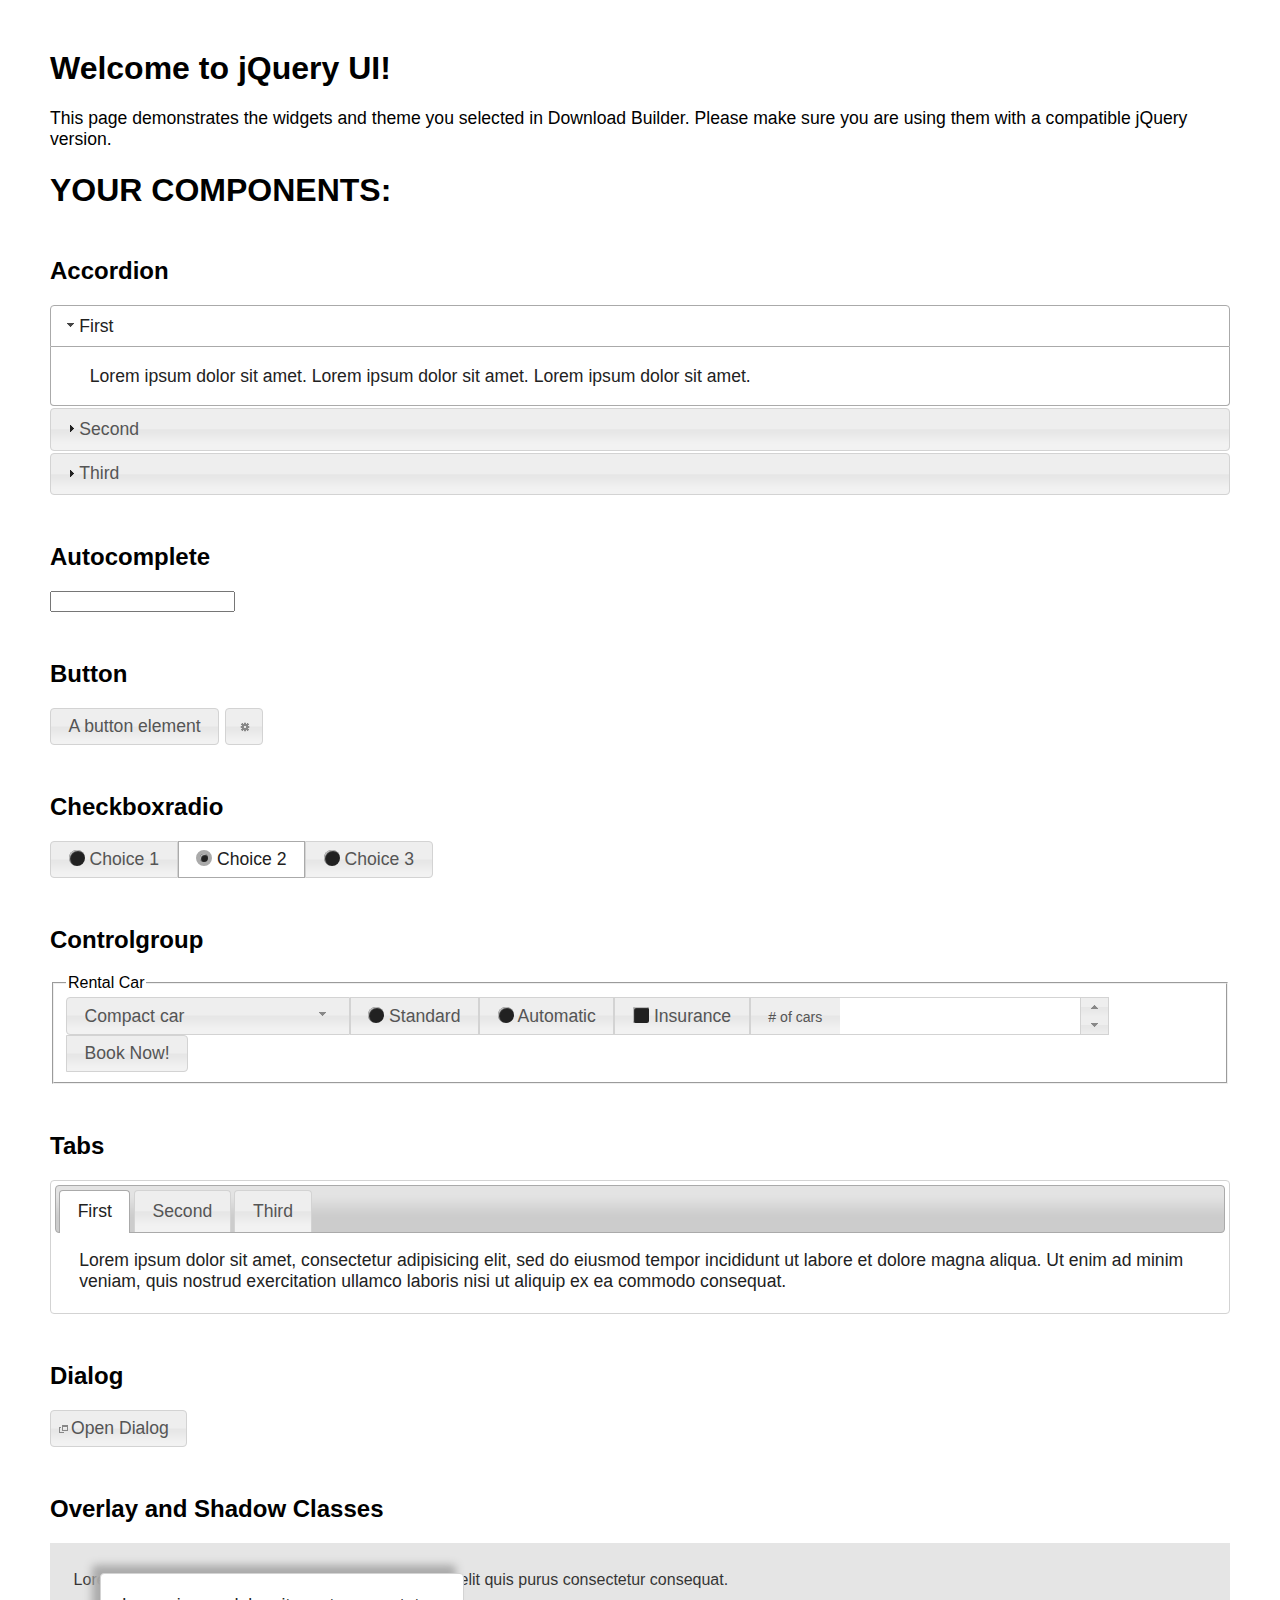
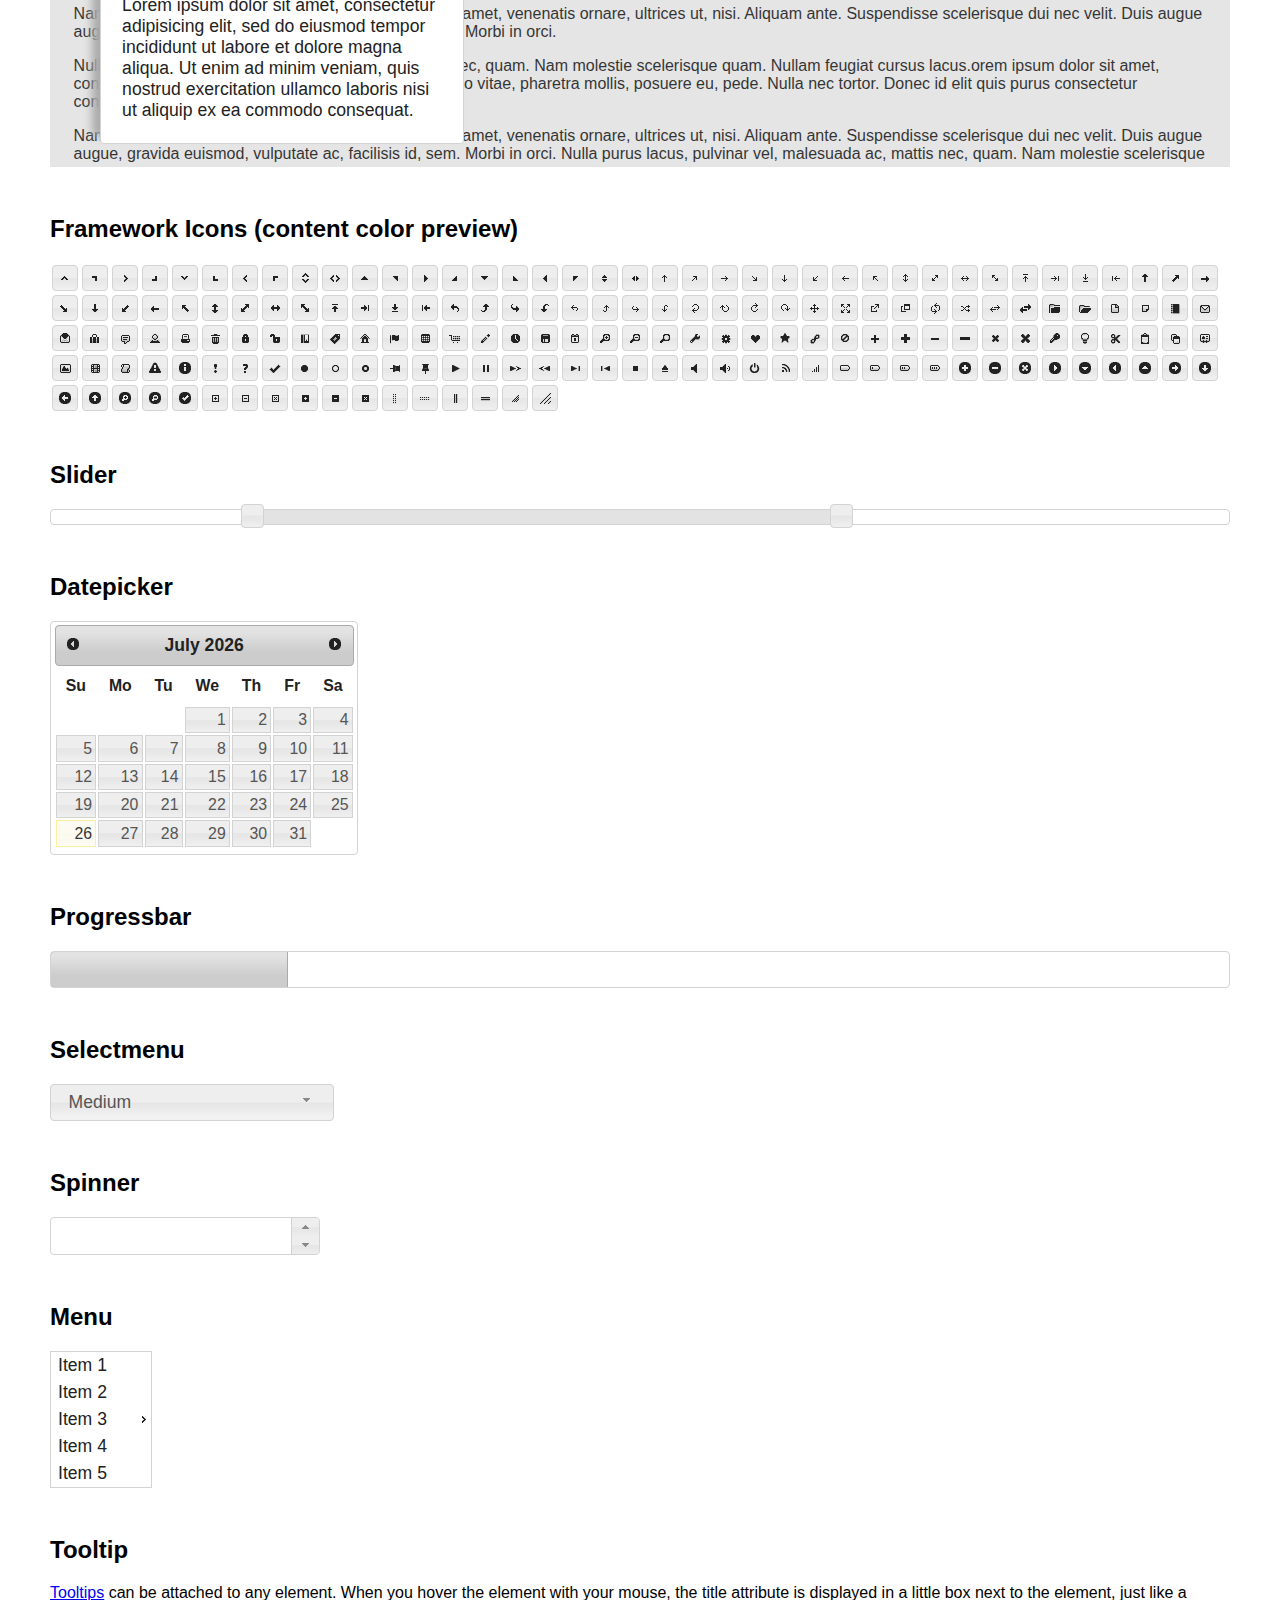
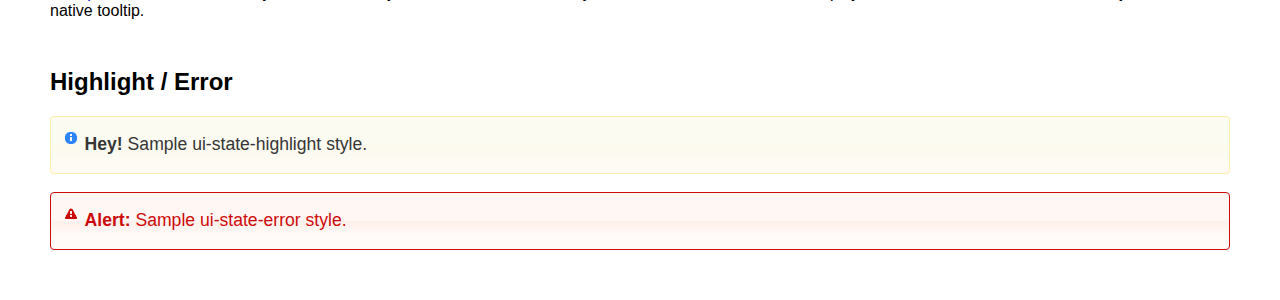
<file: jquery-ui-1.12.1.custom/index.html>
<!doctype html>
<html lang="us">
<head>
	<meta charset="utf-8">
	<title>jQuery UI Example Page</title>
	<link href="jquery-ui.css" rel="stylesheet">
	<style>
	body{
		font-family: "Trebuchet MS", sans-serif;
		margin: 50px;
	}
	.demoHeaders {
		margin-top: 2em;
	}
	#dialog-link {
		padding: .4em 1em .4em 20px;
		text-decoration: none;
		position: relative;
	}
	#dialog-link span.ui-icon {
		margin: 0 5px 0 0;
		position: absolute;
		left: .2em;
		top: 50%;
		margin-top: -8px;
	}
	#icons {
		margin: 0;
		padding: 0;
	}
	#icons li {
		margin: 2px;
		position: relative;
		padding: 4px 0;
		cursor: pointer;
		float: left;
		list-style: none;
	}
	#icons span.ui-icon {
		float: left;
		margin: 0 4px;
	}
	.fakewindowcontain .ui-widget-overlay {
		position: absolute;
	}
	select {
		width: 200px;
	}
	</style>
</head>
<body>

<h1>Welcome to jQuery UI!</h1>

<div class="ui-widget">
	<p>This page demonstrates the widgets and theme you selected in Download Builder. Please make sure you are using them with a compatible jQuery version.</p>
</div>

<h1>YOUR COMPONENTS:</h1>


<!-- Accordion -->
<h2 class="demoHeaders">Accordion</h2>
<div id="accordion">
	<h3>First</h3>
	<div>Lorem ipsum dolor sit amet. Lorem ipsum dolor sit amet. Lorem ipsum dolor sit amet.</div>
	<h3>Second</h3>
	<div>Phasellus mattis tincidunt nibh.</div>
	<h3>Third</h3>
	<div>Nam dui erat, auctor a, dignissim quis.</div>
</div>



<!-- Autocomplete -->
<h2 class="demoHeaders">Autocomplete</h2>
<div>
	<input id="autocomplete" title="type &quot;a&quot;">
</div>



<!-- Button -->
<h2 class="demoHeaders">Button</h2>
<button id="button">A button element</button>
<button id="button-icon">An icon-only button</button>



<!-- Checkboxradio -->
<h2 class="demoHeaders">Checkboxradio</h2>
<form style="margin-top: 1em;">
	<div id="radioset">
		<input type="radio" id="radio1" name="radio"><label for="radio1">Choice 1</label>
		<input type="radio" id="radio2" name="radio" checked="checked"><label for="radio2">Choice 2</label>
		<input type="radio" id="radio3" name="radio"><label for="radio3">Choice 3</label>
	</div>
</form>



<!-- Controlgroup -->
<h2 class="demoHeaders">Controlgroup</h2>
<fieldset>
	<legend>Rental Car</legend>
	<div id="controlgroup">
		<select id="car-type">
			<option>Compact car</option>
			<option>Midsize car</option>
			<option>Full size car</option>
			<option>SUV</option>
			<option>Luxury</option>
			<option>Truck</option>
			<option>Van</option>
		</select>
		<label for="transmission-standard">Standard</label>
		<input type="radio" name="transmission" id="transmission-standard">
		<label for="transmission-automatic">Automatic</label>
		<input type="radio" name="transmission" id="transmission-automatic">
		<label for="insurance">Insurance</label>
		<input type="checkbox" name="insurance" id="insurance">
		<label for="horizontal-spinner" class="ui-controlgroup-label"># of cars</label>
		<input id="horizontal-spinner" class="ui-spinner-input">
		<button>Book Now!</button>
	</div>
</fieldset>



<!-- Tabs -->
<h2 class="demoHeaders">Tabs</h2>
<div id="tabs">
	<ul>
		<li><a href="#tabs-1">First</a></li>
		<li><a href="#tabs-2">Second</a></li>
		<li><a href="#tabs-3">Third</a></li>
	</ul>
	<div id="tabs-1">Lorem ipsum dolor sit amet, consectetur adipisicing elit, sed do eiusmod tempor incididunt ut labore et dolore magna aliqua. Ut enim ad minim veniam, quis nostrud exercitation ullamco laboris nisi ut aliquip ex ea commodo consequat.</div>
	<div id="tabs-2">Phasellus mattis tincidunt nibh. Cras orci urna, blandit id, pretium vel, aliquet ornare, felis. Maecenas scelerisque sem non nisl. Fusce sed lorem in enim dictum bibendum.</div>
	<div id="tabs-3">Nam dui erat, auctor a, dignissim quis, sollicitudin eu, felis. Pellentesque nisi urna, interdum eget, sagittis et, consequat vestibulum, lacus. Mauris porttitor ullamcorper augue.</div>
</div>



<h2 class="demoHeaders">Dialog</h2>
<p>
	<button id="dialog-link" class="ui-button ui-corner-all ui-widget">
		<span class="ui-icon ui-icon-newwin"></span>Open Dialog
	</button>
</p>

<h2 class="demoHeaders">Overlay and Shadow Classes</h2>
<div style="position: relative; width: 96%; height: 200px; padding:1% 2%; overflow:hidden;" class="fakewindowcontain">
	<p>Lorem ipsum dolor sit amet,  Nulla nec tortor. Donec id elit quis purus consectetur consequat. </p><p>Nam congue semper tellus. Sed erat dolor, dapibus sit amet, venenatis ornare, ultrices ut, nisi. Aliquam ante. Suspendisse scelerisque dui nec velit. Duis augue augue, gravida euismod, vulputate ac, facilisis id, sem. Morbi in orci. </p><p>Nulla purus lacus, pulvinar vel, malesuada ac, mattis nec, quam. Nam molestie scelerisque quam. Nullam feugiat cursus lacus.orem ipsum dolor sit amet, consectetur adipiscing elit. Donec libero risus, commodo vitae, pharetra mollis, posuere eu, pede. Nulla nec tortor. Donec id elit quis purus consectetur consequat. </p><p>Nam congue semper tellus. Sed erat dolor, dapibus sit amet, venenatis ornare, ultrices ut, nisi. Aliquam ante. Suspendisse scelerisque dui nec velit. Duis augue augue, gravida euismod, vulputate ac, facilisis id, sem. Morbi in orci. Nulla purus lacus, pulvinar vel, malesuada ac, mattis nec, quam. Nam molestie scelerisque quam. </p><p>Nullam feugiat cursus lacus.orem ipsum dolor sit amet, consectetur adipiscing elit. Donec libero risus, commodo vitae, pharetra mollis, posuere eu, pede. Nulla nec tortor. Donec id elit quis purus consectetur consequat. Nam congue semper tellus. Sed erat dolor, dapibus sit amet, venenatis ornare, ultrices ut, nisi. Aliquam ante. </p><p>Suspendisse scelerisque dui nec velit. Duis augue augue, gravida euismod, vulputate ac, facilisis id, sem. Morbi in orci. Nulla purus lacus, pulvinar vel, malesuada ac, mattis nec, quam. Nam molestie scelerisque quam. Nullam feugiat cursus lacus.orem ipsum dolor sit amet, consectetur adipiscing elit. Donec libero risus, commodo vitae, pharetra mollis, posuere eu, pede. Nulla nec tortor. Donec id elit quis purus consectetur consequat. Nam congue semper tellus. Sed erat dolor, dapibus sit amet, venenatis ornare, ultrices ut, nisi. </p>

	<!-- ui-dialog -->
	<div class="ui-widget-overlay ui-front"></div>
	<div style="position: absolute; width: 320px; left: 50px; top: 30px; padding: 1.2em" class="ui-widget ui-front ui-widget-content ui-corner-all ui-widget-shadow">
		Lorem ipsum dolor sit amet, consectetur adipisicing elit, sed do eiusmod tempor incididunt ut labore et dolore magna aliqua. Ut enim ad minim veniam, quis nostrud exercitation ullamco laboris nisi ut aliquip ex ea commodo consequat.
	</div>

</div>

<!-- ui-dialog -->
<div id="dialog" title="Dialog Title">
	<p>Lorem ipsum dolor sit amet, consectetur adipisicing elit, sed do eiusmod tempor incididunt ut labore et dolore magna aliqua. Ut enim ad minim veniam, quis nostrud exercitation ullamco laboris nisi ut aliquip ex ea commodo consequat.</p>
</div>



<h2 class="demoHeaders">Framework Icons (content color preview)</h2>
<ul id="icons" class="ui-widget ui-helper-clearfix">
	<li class="ui-state-default ui-corner-all" title=".ui-icon-caret-1-n"><span class="ui-icon ui-icon-caret-1-n"></span></li>
	<li class="ui-state-default ui-corner-all" title=".ui-icon-caret-1-ne"><span class="ui-icon ui-icon-caret-1-ne"></span></li>
	<li class="ui-state-default ui-corner-all" title=".ui-icon-caret-1-e"><span class="ui-icon ui-icon-caret-1-e"></span></li>
	<li class="ui-state-default ui-corner-all" title=".ui-icon-caret-1-se"><span class="ui-icon ui-icon-caret-1-se"></span></li>
	<li class="ui-state-default ui-corner-all" title=".ui-icon-caret-1-s"><span class="ui-icon ui-icon-caret-1-s"></span></li>
	<li class="ui-state-default ui-corner-all" title=".ui-icon-caret-1-sw"><span class="ui-icon ui-icon-caret-1-sw"></span></li>
	<li class="ui-state-default ui-corner-all" title=".ui-icon-caret-1-w"><span class="ui-icon ui-icon-caret-1-w"></span></li>
	<li class="ui-state-default ui-corner-all" title=".ui-icon-caret-1-nw"><span class="ui-icon ui-icon-caret-1-nw"></span></li>
	<li class="ui-state-default ui-corner-all" title=".ui-icon-caret-2-n-s"><span class="ui-icon ui-icon-caret-2-n-s"></span></li>
	<li class="ui-state-default ui-corner-all" title=".ui-icon-caret-2-e-w"><span class="ui-icon ui-icon-caret-2-e-w"></span></li>
	<li class="ui-state-default ui-corner-all" title=".ui-icon-triangle-1-n"><span class="ui-icon ui-icon-triangle-1-n"></span></li>
	<li class="ui-state-default ui-corner-all" title=".ui-icon-triangle-1-ne"><span class="ui-icon ui-icon-triangle-1-ne"></span></li>
	<li class="ui-state-default ui-corner-all" title=".ui-icon-triangle-1-e"><span class="ui-icon ui-icon-triangle-1-e"></span></li>
	<li class="ui-state-default ui-corner-all" title=".ui-icon-triangle-1-se"><span class="ui-icon ui-icon-triangle-1-se"></span></li>
	<li class="ui-state-default ui-corner-all" title=".ui-icon-triangle-1-s"><span class="ui-icon ui-icon-triangle-1-s"></span></li>
	<li class="ui-state-default ui-corner-all" title=".ui-icon-triangle-1-sw"><span class="ui-icon ui-icon-triangle-1-sw"></span></li>
	<li class="ui-state-default ui-corner-all" title=".ui-icon-triangle-1-w"><span class="ui-icon ui-icon-triangle-1-w"></span></li>
	<li class="ui-state-default ui-corner-all" title=".ui-icon-triangle-1-nw"><span class="ui-icon ui-icon-triangle-1-nw"></span></li>
	<li class="ui-state-default ui-corner-all" title=".ui-icon-triangle-2-n-s"><span class="ui-icon ui-icon-triangle-2-n-s"></span></li>
	<li class="ui-state-default ui-corner-all" title=".ui-icon-triangle-2-e-w"><span class="ui-icon ui-icon-triangle-2-e-w"></span></li>
	<li class="ui-state-default ui-corner-all" title=".ui-icon-arrow-1-n"><span class="ui-icon ui-icon-arrow-1-n"></span></li>
	<li class="ui-state-default ui-corner-all" title=".ui-icon-arrow-1-ne"><span class="ui-icon ui-icon-arrow-1-ne"></span></li>
	<li class="ui-state-default ui-corner-all" title=".ui-icon-arrow-1-e"><span class="ui-icon ui-icon-arrow-1-e"></span></li>
	<li class="ui-state-default ui-corner-all" title=".ui-icon-arrow-1-se"><span class="ui-icon ui-icon-arrow-1-se"></span></li>
	<li class="ui-state-default ui-corner-all" title=".ui-icon-arrow-1-s"><span class="ui-icon ui-icon-arrow-1-s"></span></li>
	<li class="ui-state-default ui-corner-all" title=".ui-icon-arrow-1-sw"><span class="ui-icon ui-icon-arrow-1-sw"></span></li>
	<li class="ui-state-default ui-corner-all" title=".ui-icon-arrow-1-w"><span class="ui-icon ui-icon-arrow-1-w"></span></li>
	<li class="ui-state-default ui-corner-all" title=".ui-icon-arrow-1-nw"><span class="ui-icon ui-icon-arrow-1-nw"></span></li>
	<li class="ui-state-default ui-corner-all" title=".ui-icon-arrow-2-n-s"><span class="ui-icon ui-icon-arrow-2-n-s"></span></li>
	<li class="ui-state-default ui-corner-all" title=".ui-icon-arrow-2-ne-sw"><span class="ui-icon ui-icon-arrow-2-ne-sw"></span></li>
	<li class="ui-state-default ui-corner-all" title=".ui-icon-arrow-2-e-w"><span class="ui-icon ui-icon-arrow-2-e-w"></span></li>
	<li class="ui-state-default ui-corner-all" title=".ui-icon-arrow-2-se-nw"><span class="ui-icon ui-icon-arrow-2-se-nw"></span></li>
	<li class="ui-state-default ui-corner-all" title=".ui-icon-arrowstop-1-n"><span class="ui-icon ui-icon-arrowstop-1-n"></span></li>
	<li class="ui-state-default ui-corner-all" title=".ui-icon-arrowstop-1-e"><span class="ui-icon ui-icon-arrowstop-1-e"></span></li>
	<li class="ui-state-default ui-corner-all" title=".ui-icon-arrowstop-1-s"><span class="ui-icon ui-icon-arrowstop-1-s"></span></li>
	<li class="ui-state-default ui-corner-all" title=".ui-icon-arrowstop-1-w"><span class="ui-icon ui-icon-arrowstop-1-w"></span></li>
	<li class="ui-state-default ui-corner-all" title=".ui-icon-arrowthick-1-n"><span class="ui-icon ui-icon-arrowthick-1-n"></span></li>
	<li class="ui-state-default ui-corner-all" title=".ui-icon-arrowthick-1-ne"><span class="ui-icon ui-icon-arrowthick-1-ne"></span></li>
	<li class="ui-state-default ui-corner-all" title=".ui-icon-arrowthick-1-e"><span class="ui-icon ui-icon-arrowthick-1-e"></span></li>
	<li class="ui-state-default ui-corner-all" title=".ui-icon-arrowthick-1-se"><span class="ui-icon ui-icon-arrowthick-1-se"></span></li>
	<li class="ui-state-default ui-corner-all" title=".ui-icon-arrowthick-1-s"><span class="ui-icon ui-icon-arrowthick-1-s"></span></li>
	<li class="ui-state-default ui-corner-all" title=".ui-icon-arrowthick-1-sw"><span class="ui-icon ui-icon-arrowthick-1-sw"></span></li>
	<li class="ui-state-default ui-corner-all" title=".ui-icon-arrowthick-1-w"><span class="ui-icon ui-icon-arrowthick-1-w"></span></li>
	<li class="ui-state-default ui-corner-all" title=".ui-icon-arrowthick-1-nw"><span class="ui-icon ui-icon-arrowthick-1-nw"></span></li>
	<li class="ui-state-default ui-corner-all" title=".ui-icon-arrowthick-2-n-s"><span class="ui-icon ui-icon-arrowthick-2-n-s"></span></li>
	<li class="ui-state-default ui-corner-all" title=".ui-icon-arrowthick-2-ne-sw"><span class="ui-icon ui-icon-arrowthick-2-ne-sw"></span></li>
	<li class="ui-state-default ui-corner-all" title=".ui-icon-arrowthick-2-e-w"><span class="ui-icon ui-icon-arrowthick-2-e-w"></span></li>
	<li class="ui-state-default ui-corner-all" title=".ui-icon-arrowthick-2-se-nw"><span class="ui-icon ui-icon-arrowthick-2-se-nw"></span></li>
	<li class="ui-state-default ui-corner-all" title=".ui-icon-arrowthickstop-1-n"><span class="ui-icon ui-icon-arrowthickstop-1-n"></span></li>
	<li class="ui-state-default ui-corner-all" title=".ui-icon-arrowthickstop-1-e"><span class="ui-icon ui-icon-arrowthickstop-1-e"></span></li>
	<li class="ui-state-default ui-corner-all" title=".ui-icon-arrowthickstop-1-s"><span class="ui-icon ui-icon-arrowthickstop-1-s"></span></li>
	<li class="ui-state-default ui-corner-all" title=".ui-icon-arrowthickstop-1-w"><span class="ui-icon ui-icon-arrowthickstop-1-w"></span></li>
	<li class="ui-state-default ui-corner-all" title=".ui-icon-arrowreturnthick-1-w"><span class="ui-icon ui-icon-arrowreturnthick-1-w"></span></li>
	<li class="ui-state-default ui-corner-all" title=".ui-icon-arrowreturnthick-1-n"><span class="ui-icon ui-icon-arrowreturnthick-1-n"></span></li>
	<li class="ui-state-default ui-corner-all" title=".ui-icon-arrowreturnthick-1-e"><span class="ui-icon ui-icon-arrowreturnthick-1-e"></span></li>
	<li class="ui-state-default ui-corner-all" title=".ui-icon-arrowreturnthick-1-s"><span class="ui-icon ui-icon-arrowreturnthick-1-s"></span></li>
	<li class="ui-state-default ui-corner-all" title=".ui-icon-arrowreturn-1-w"><span class="ui-icon ui-icon-arrowreturn-1-w"></span></li>
	<li class="ui-state-default ui-corner-all" title=".ui-icon-arrowreturn-1-n"><span class="ui-icon ui-icon-arrowreturn-1-n"></span></li>
	<li class="ui-state-default ui-corner-all" title=".ui-icon-arrowreturn-1-e"><span class="ui-icon ui-icon-arrowreturn-1-e"></span></li>
	<li class="ui-state-default ui-corner-all" title=".ui-icon-arrowreturn-1-s"><span class="ui-icon ui-icon-arrowreturn-1-s"></span></li>
	<li class="ui-state-default ui-corner-all" title=".ui-icon-arrowrefresh-1-w"><span class="ui-icon ui-icon-arrowrefresh-1-w"></span></li>
	<li class="ui-state-default ui-corner-all" title=".ui-icon-arrowrefresh-1-n"><span class="ui-icon ui-icon-arrowrefresh-1-n"></span></li>
	<li class="ui-state-default ui-corner-all" title=".ui-icon-arrowrefresh-1-e"><span class="ui-icon ui-icon-arrowrefresh-1-e"></span></li>
	<li class="ui-state-default ui-corner-all" title=".ui-icon-arrowrefresh-1-s"><span class="ui-icon ui-icon-arrowrefresh-1-s"></span></li>
	<li class="ui-state-default ui-corner-all" title=".ui-icon-arrow-4"><span class="ui-icon ui-icon-arrow-4"></span></li>
	<li class="ui-state-default ui-corner-all" title=".ui-icon-arrow-4-diag"><span class="ui-icon ui-icon-arrow-4-diag"></span></li>
	<li class="ui-state-default ui-corner-all" title=".ui-icon-extlink"><span class="ui-icon ui-icon-extlink"></span></li>
	<li class="ui-state-default ui-corner-all" title=".ui-icon-newwin"><span class="ui-icon ui-icon-newwin"></span></li>
	<li class="ui-state-default ui-corner-all" title=".ui-icon-refresh"><span class="ui-icon ui-icon-refresh"></span></li>
	<li class="ui-state-default ui-corner-all" title=".ui-icon-shuffle"><span class="ui-icon ui-icon-shuffle"></span></li>
	<li class="ui-state-default ui-corner-all" title=".ui-icon-transfer-e-w"><span class="ui-icon ui-icon-transfer-e-w"></span></li>
	<li class="ui-state-default ui-corner-all" title=".ui-icon-transferthick-e-w"><span class="ui-icon ui-icon-transferthick-e-w"></span></li>
	<li class="ui-state-default ui-corner-all" title=".ui-icon-folder-collapsed"><span class="ui-icon ui-icon-folder-collapsed"></span></li>
	<li class="ui-state-default ui-corner-all" title=".ui-icon-folder-open"><span class="ui-icon ui-icon-folder-open"></span></li>
	<li class="ui-state-default ui-corner-all" title=".ui-icon-document"><span class="ui-icon ui-icon-document"></span></li>
	<li class="ui-state-default ui-corner-all" title=".ui-icon-document-b"><span class="ui-icon ui-icon-document-b"></span></li>
	<li class="ui-state-default ui-corner-all" title=".ui-icon-note"><span class="ui-icon ui-icon-note"></span></li>
	<li class="ui-state-default ui-corner-all" title=".ui-icon-mail-closed"><span class="ui-icon ui-icon-mail-closed"></span></li>
	<li class="ui-state-default ui-corner-all" title=".ui-icon-mail-open"><span class="ui-icon ui-icon-mail-open"></span></li>
	<li class="ui-state-default ui-corner-all" title=".ui-icon-suitcase"><span class="ui-icon ui-icon-suitcase"></span></li>
	<li class="ui-state-default ui-corner-all" title=".ui-icon-comment"><span class="ui-icon ui-icon-comment"></span></li>
	<li class="ui-state-default ui-corner-all" title=".ui-icon-person"><span class="ui-icon ui-icon-person"></span></li>
	<li class="ui-state-default ui-corner-all" title=".ui-icon-print"><span class="ui-icon ui-icon-print"></span></li>
	<li class="ui-state-default ui-corner-all" title=".ui-icon-trash"><span class="ui-icon ui-icon-trash"></span></li>
	<li class="ui-state-default ui-corner-all" title=".ui-icon-locked"><span class="ui-icon ui-icon-locked"></span></li>
	<li class="ui-state-default ui-corner-all" title=".ui-icon-unlocked"><span class="ui-icon ui-icon-unlocked"></span></li>
	<li class="ui-state-default ui-corner-all" title=".ui-icon-bookmark"><span class="ui-icon ui-icon-bookmark"></span></li>
	<li class="ui-state-default ui-corner-all" title=".ui-icon-tag"><span class="ui-icon ui-icon-tag"></span></li>
	<li class="ui-state-default ui-corner-all" title=".ui-icon-home"><span class="ui-icon ui-icon-home"></span></li>
	<li class="ui-state-default ui-corner-all" title=".ui-icon-flag"><span class="ui-icon ui-icon-flag"></span></li>
	<li class="ui-state-default ui-corner-all" title=".ui-icon-calculator"><span class="ui-icon ui-icon-calculator"></span></li>
	<li class="ui-state-default ui-corner-all" title=".ui-icon-cart"><span class="ui-icon ui-icon-cart"></span></li>
	<li class="ui-state-default ui-corner-all" title=".ui-icon-pencil"><span class="ui-icon ui-icon-pencil"></span></li>
	<li class="ui-state-default ui-corner-all" title=".ui-icon-clock"><span class="ui-icon ui-icon-clock"></span></li>
	<li class="ui-state-default ui-corner-all" title=".ui-icon-disk"><span class="ui-icon ui-icon-disk"></span></li>
	<li class="ui-state-default ui-corner-all" title=".ui-icon-calendar"><span class="ui-icon ui-icon-calendar"></span></li>
	<li class="ui-state-default ui-corner-all" title=".ui-icon-zoomin"><span class="ui-icon ui-icon-zoomin"></span></li>
	<li class="ui-state-default ui-corner-all" title=".ui-icon-zoomout"><span class="ui-icon ui-icon-zoomout"></span></li>
	<li class="ui-state-default ui-corner-all" title=".ui-icon-search"><span class="ui-icon ui-icon-search"></span></li>
	<li class="ui-state-default ui-corner-all" title=".ui-icon-wrench"><span class="ui-icon ui-icon-wrench"></span></li>
	<li class="ui-state-default ui-corner-all" title=".ui-icon-gear"><span class="ui-icon ui-icon-gear"></span></li>
	<li class="ui-state-default ui-corner-all" title=".ui-icon-heart"><span class="ui-icon ui-icon-heart"></span></li>
	<li class="ui-state-default ui-corner-all" title=".ui-icon-star"><span class="ui-icon ui-icon-star"></span></li>
	<li class="ui-state-default ui-corner-all" title=".ui-icon-link"><span class="ui-icon ui-icon-link"></span></li>
	<li class="ui-state-default ui-corner-all" title=".ui-icon-cancel"><span class="ui-icon ui-icon-cancel"></span></li>
	<li class="ui-state-default ui-corner-all" title=".ui-icon-plus"><span class="ui-icon ui-icon-plus"></span></li>
	<li class="ui-state-default ui-corner-all" title=".ui-icon-plusthick"><span class="ui-icon ui-icon-plusthick"></span></li>
	<li class="ui-state-default ui-corner-all" title=".ui-icon-minus"><span class="ui-icon ui-icon-minus"></span></li>
	<li class="ui-state-default ui-corner-all" title=".ui-icon-minusthick"><span class="ui-icon ui-icon-minusthick"></span></li>
	<li class="ui-state-default ui-corner-all" title=".ui-icon-close"><span class="ui-icon ui-icon-close"></span></li>
	<li class="ui-state-default ui-corner-all" title=".ui-icon-closethick"><span class="ui-icon ui-icon-closethick"></span></li>
	<li class="ui-state-default ui-corner-all" title=".ui-icon-key"><span class="ui-icon ui-icon-key"></span></li>
	<li class="ui-state-default ui-corner-all" title=".ui-icon-lightbulb"><span class="ui-icon ui-icon-lightbulb"></span></li>
	<li class="ui-state-default ui-corner-all" title=".ui-icon-scissors"><span class="ui-icon ui-icon-scissors"></span></li>
	<li class="ui-state-default ui-corner-all" title=".ui-icon-clipboard"><span class="ui-icon ui-icon-clipboard"></span></li>
	<li class="ui-state-default ui-corner-all" title=".ui-icon-copy"><span class="ui-icon ui-icon-copy"></span></li>
	<li class="ui-state-default ui-corner-all" title=".ui-icon-contact"><span class="ui-icon ui-icon-contact"></span></li>
	<li class="ui-state-default ui-corner-all" title=".ui-icon-image"><span class="ui-icon ui-icon-image"></span></li>
	<li class="ui-state-default ui-corner-all" title=".ui-icon-video"><span class="ui-icon ui-icon-video"></span></li>
	<li class="ui-state-default ui-corner-all" title=".ui-icon-script"><span class="ui-icon ui-icon-script"></span></li>
	<li class="ui-state-default ui-corner-all" title=".ui-icon-alert"><span class="ui-icon ui-icon-alert"></span></li>
	<li class="ui-state-default ui-corner-all" title=".ui-icon-info"><span class="ui-icon ui-icon-info"></span></li>
	<li class="ui-state-default ui-corner-all" title=".ui-icon-notice"><span class="ui-icon ui-icon-notice"></span></li>
	<li class="ui-state-default ui-corner-all" title=".ui-icon-help"><span class="ui-icon ui-icon-help"></span></li>
	<li class="ui-state-default ui-corner-all" title=".ui-icon-check"><span class="ui-icon ui-icon-check"></span></li>
	<li class="ui-state-default ui-corner-all" title=".ui-icon-bullet"><span class="ui-icon ui-icon-bullet"></span></li>
	<li class="ui-state-default ui-corner-all" title=".ui-icon-radio-off"><span class="ui-icon ui-icon-radio-off"></span></li>
	<li class="ui-state-default ui-corner-all" title=".ui-icon-radio-on"><span class="ui-icon ui-icon-radio-on"></span></li>
	<li class="ui-state-default ui-corner-all" title=".ui-icon-pin-w"><span class="ui-icon ui-icon-pin-w"></span></li>
	<li class="ui-state-default ui-corner-all" title=".ui-icon-pin-s"><span class="ui-icon ui-icon-pin-s"></span></li>
	<li class="ui-state-default ui-corner-all" title=".ui-icon-play"><span class="ui-icon ui-icon-play"></span></li>
	<li class="ui-state-default ui-corner-all" title=".ui-icon-pause"><span class="ui-icon ui-icon-pause"></span></li>
	<li class="ui-state-default ui-corner-all" title=".ui-icon-seek-next"><span class="ui-icon ui-icon-seek-next"></span></li>
	<li class="ui-state-default ui-corner-all" title=".ui-icon-seek-prev"><span class="ui-icon ui-icon-seek-prev"></span></li>
	<li class="ui-state-default ui-corner-all" title=".ui-icon-seek-end"><span class="ui-icon ui-icon-seek-end"></span></li>
	<li class="ui-state-default ui-corner-all" title=".ui-icon-seek-first"><span class="ui-icon ui-icon-seek-first"></span></li>
	<li class="ui-state-default ui-corner-all" title=".ui-icon-stop"><span class="ui-icon ui-icon-stop"></span></li>
	<li class="ui-state-default ui-corner-all" title=".ui-icon-eject"><span class="ui-icon ui-icon-eject"></span></li>
	<li class="ui-state-default ui-corner-all" title=".ui-icon-volume-off"><span class="ui-icon ui-icon-volume-off"></span></li>
	<li class="ui-state-default ui-corner-all" title=".ui-icon-volume-on"><span class="ui-icon ui-icon-volume-on"></span></li>
	<li class="ui-state-default ui-corner-all" title=".ui-icon-power"><span class="ui-icon ui-icon-power"></span></li>
	<li class="ui-state-default ui-corner-all" title=".ui-icon-signal-diag"><span class="ui-icon ui-icon-signal-diag"></span></li>
	<li class="ui-state-default ui-corner-all" title=".ui-icon-signal"><span class="ui-icon ui-icon-signal"></span></li>
	<li class="ui-state-default ui-corner-all" title=".ui-icon-battery-0"><span class="ui-icon ui-icon-battery-0"></span></li>
	<li class="ui-state-default ui-corner-all" title=".ui-icon-battery-1"><span class="ui-icon ui-icon-battery-1"></span></li>
	<li class="ui-state-default ui-corner-all" title=".ui-icon-battery-2"><span class="ui-icon ui-icon-battery-2"></span></li>
	<li class="ui-state-default ui-corner-all" title=".ui-icon-battery-3"><span class="ui-icon ui-icon-battery-3"></span></li>
	<li class="ui-state-default ui-corner-all" title=".ui-icon-circle-plus"><span class="ui-icon ui-icon-circle-plus"></span></li>
	<li class="ui-state-default ui-corner-all" title=".ui-icon-circle-minus"><span class="ui-icon ui-icon-circle-minus"></span></li>
	<li class="ui-state-default ui-corner-all" title=".ui-icon-circle-close"><span class="ui-icon ui-icon-circle-close"></span></li>
	<li class="ui-state-default ui-corner-all" title=".ui-icon-circle-triangle-e"><span class="ui-icon ui-icon-circle-triangle-e"></span></li>
	<li class="ui-state-default ui-corner-all" title=".ui-icon-circle-triangle-s"><span class="ui-icon ui-icon-circle-triangle-s"></span></li>
	<li class="ui-state-default ui-corner-all" title=".ui-icon-circle-triangle-w"><span class="ui-icon ui-icon-circle-triangle-w"></span></li>
	<li class="ui-state-default ui-corner-all" title=".ui-icon-circle-triangle-n"><span class="ui-icon ui-icon-circle-triangle-n"></span></li>
	<li class="ui-state-default ui-corner-all" title=".ui-icon-circle-arrow-e"><span class="ui-icon ui-icon-circle-arrow-e"></span></li>
	<li class="ui-state-default ui-corner-all" title=".ui-icon-circle-arrow-s"><span class="ui-icon ui-icon-circle-arrow-s"></span></li>
	<li class="ui-state-default ui-corner-all" title=".ui-icon-circle-arrow-w"><span class="ui-icon ui-icon-circle-arrow-w"></span></li>
	<li class="ui-state-default ui-corner-all" title=".ui-icon-circle-arrow-n"><span class="ui-icon ui-icon-circle-arrow-n"></span></li>
	<li class="ui-state-default ui-corner-all" title=".ui-icon-circle-zoomin"><span class="ui-icon ui-icon-circle-zoomin"></span></li>
	<li class="ui-state-default ui-corner-all" title=".ui-icon-circle-zoomout"><span class="ui-icon ui-icon-circle-zoomout"></span></li>
	<li class="ui-state-default ui-corner-all" title=".ui-icon-circle-check"><span class="ui-icon ui-icon-circle-check"></span></li>
	<li class="ui-state-default ui-corner-all" title=".ui-icon-circlesmall-plus"><span class="ui-icon ui-icon-circlesmall-plus"></span></li>
	<li class="ui-state-default ui-corner-all" title=".ui-icon-circlesmall-minus"><span class="ui-icon ui-icon-circlesmall-minus"></span></li>
	<li class="ui-state-default ui-corner-all" title=".ui-icon-circlesmall-close"><span class="ui-icon ui-icon-circlesmall-close"></span></li>
	<li class="ui-state-default ui-corner-all" title=".ui-icon-squaresmall-plus"><span class="ui-icon ui-icon-squaresmall-plus"></span></li>
	<li class="ui-state-default ui-corner-all" title=".ui-icon-squaresmall-minus"><span class="ui-icon ui-icon-squaresmall-minus"></span></li>
	<li class="ui-state-default ui-corner-all" title=".ui-icon-squaresmall-close"><span class="ui-icon ui-icon-squaresmall-close"></span></li>
	<li class="ui-state-default ui-corner-all" title=".ui-icon-grip-dotted-vertical"><span class="ui-icon ui-icon-grip-dotted-vertical"></span></li>
	<li class="ui-state-default ui-corner-all" title=".ui-icon-grip-dotted-horizontal"><span class="ui-icon ui-icon-grip-dotted-horizontal"></span></li>
	<li class="ui-state-default ui-corner-all" title=".ui-icon-grip-solid-vertical"><span class="ui-icon ui-icon-grip-solid-vertical"></span></li>
	<li class="ui-state-default ui-corner-all" title=".ui-icon-grip-solid-horizontal"><span class="ui-icon ui-icon-grip-solid-horizontal"></span></li>
	<li class="ui-state-default ui-corner-all" title=".ui-icon-gripsmall-diagonal-se"><span class="ui-icon ui-icon-gripsmall-diagonal-se"></span></li>
	<li class="ui-state-default ui-corner-all" title=".ui-icon-grip-diagonal-se"><span class="ui-icon ui-icon-grip-diagonal-se"></span></li>
</ul>


<!-- Slider -->
<h2 class="demoHeaders">Slider</h2>
<div id="slider"></div>



<!-- Datepicker -->
<h2 class="demoHeaders">Datepicker</h2>
<div id="datepicker"></div>



<!-- Progressbar -->
<h2 class="demoHeaders">Progressbar</h2>
<div id="progressbar"></div>



<!-- Progressbar -->
<h2 class="demoHeaders">Selectmenu</h2>
<select id="selectmenu">
	<option>Slower</option>
	<option>Slow</option>
	<option selected="selected">Medium</option>
	<option>Fast</option>
	<option>Faster</option>
</select>



<!-- Spinner -->
<h2 class="demoHeaders">Spinner</h2>
<input id="spinner">



<!-- Menu -->
<h2 class="demoHeaders">Menu</h2>
<ul style="width:100px;" id="menu">
	<li><div>Item 1</div></li>
	<li><div>Item 2</div></li>
	<li><div>Item 3</div>
		<ul>
			<li><div>Item 3-1</div></li>
			<li><div>Item 3-2</div></li>
			<li><div>Item 3-3</div></li>
			<li><div>Item 3-4</div></li>
			<li><div>Item 3-5</div></li>
		</ul>
	</li>
	<li><div>Item 4</div></li>
	<li><div>Item 5</div></li>
</ul>



<!-- Tooltip -->
<h2 class="demoHeaders">Tooltip</h2>
<p id="tooltip">
	<a href="#" title="That&apos;s what this widget is">Tooltips</a> can be attached to any element. When you hover
the element with your mouse, the title attribute is displayed in a little box next to the element, just like a native tooltip.
</p>


<!-- Highlight / Error -->
<h2 class="demoHeaders">Highlight / Error</h2>
<div class="ui-widget">
	<div class="ui-state-highlight ui-corner-all" style="margin-top: 20px; padding: 0 .7em;">
		<p><span class="ui-icon ui-icon-info" style="float: left; margin-right: .3em;"></span>
		<strong>Hey!</strong> Sample ui-state-highlight style.</p>
	</div>
</div>
<br>
<div class="ui-widget">
	<div class="ui-state-error ui-corner-all" style="padding: 0 .7em;">
		<p><span class="ui-icon ui-icon-alert" style="float: left; margin-right: .3em;"></span>
		<strong>Alert:</strong> Sample ui-state-error style.</p>
	</div>
</div>

<script src="external/jquery/jquery.js"></script>
<script src="jquery-ui.js"></script>
<script>

$( "#accordion" ).accordion();



var availableTags = [
	"ActionScript",
	"AppleScript",
	"Asp",
	"BASIC",
	"C",
	"C++",
	"Clojure",
	"COBOL",
	"ColdFusion",
	"Erlang",
	"Fortran",
	"Groovy",
	"Haskell",
	"Java",
	"JavaScript",
	"Lisp",
	"Perl",
	"PHP",
	"Python",
	"Ruby",
	"Scala",
	"Scheme"
];
$( "#autocomplete" ).autocomplete({
	source: availableTags
});



$( "#button" ).button();
$( "#button-icon" ).button({
	icon: "ui-icon-gear",
	showLabel: false
});



$( "#radioset" ).buttonset();



$( "#controlgroup" ).controlgroup();



$( "#tabs" ).tabs();



$( "#dialog" ).dialog({
	autoOpen: false,
	width: 400,
	buttons: [
		{
			text: "Ok",
			click: function() {
				$( this ).dialog( "close" );
			}
		},
		{
			text: "Cancel",
			click: function() {
				$( this ).dialog( "close" );
			}
		}
	]
});

// Link to open the dialog
$( "#dialog-link" ).click(function( event ) {
	$( "#dialog" ).dialog( "open" );
	event.preventDefault();
});



$( "#datepicker" ).datepicker({
	inline: true
});



$( "#slider" ).slider({
	range: true,
	values: [ 17, 67 ]
});



$( "#progressbar" ).progressbar({
	value: 20
});



$( "#spinner" ).spinner();



$( "#menu" ).menu();



$( "#tooltip" ).tooltip();



$( "#selectmenu" ).selectmenu();


// Hover states on the static widgets
$( "#dialog-link, #icons li" ).hover(
	function() {
		$( this ).addClass( "ui-state-hover" );
	},
	function() {
		$( this ).removeClass( "ui-state-hover" );
	}
);
</script>
</body>
</html>
</file>
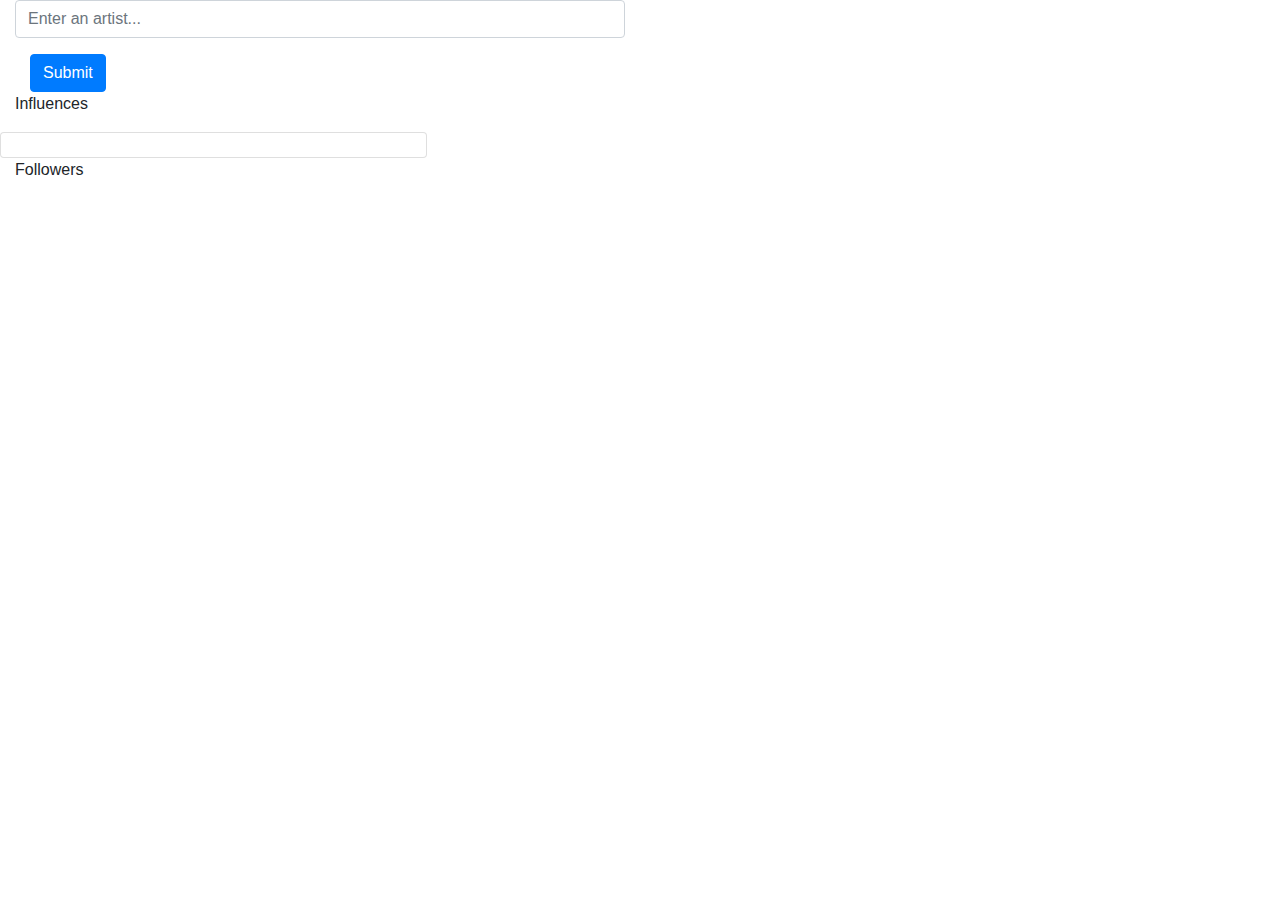
<file: adjustedlayout.html>
<!DOCTYPE html>
<html>
<head>
	<title>Jamcestry (WORKING)</title>
	<link rel="stylesheet" href="https://maxcdn.bootstrapcdn.com/bootstrap/4.0.0/css/bootstrap.min.css" integrity="sha384-Gn5384xqQ1aoWXA+058RXPxPg6fy4IWvTNh0E263XmFcJlSAwiGgFAW/dAiS6JXm" crossorigin="anonymous">

	<script src="https://ajax.googleapis.com/ajax/libs/jquery/3.3.1/jquery.min.js"></script>
</head>
<body>
    <div class="col-md-6">
        <div class="row-md-6">
        <form>
            <div class="form-group">
                <input type="text" class="form-control" id="artistForm" placeholder="Enter an artist...">
            </div>
        </form>
        </div>
        <div class="col-md-2">
        <button type="button" class="btn btn-primary" id="addArtist">Submit</button>
        </div>
        </div>
    </div>
    <div class="row-md-6">

        <div class="col-md-1">
            <p>Influences</p>
            <div id="influences">
            </div>
        </div>
    
    <div class="card col-md-4">
    	   <div id="pic">

    	   </div>

    	   <div id="input">
    		
           </div><br>
           </div>

    

                    
                <div class="col-md-1">
                    <p>Followers</p>
                    <div id="followers">
                    </div>
                </div>
            </div>
        </div>
    
	

<script>

var cardCreation = function(enter) {

var discogsURL = "https://api.discogs.com/database/search?q=" + enter + "&key=hbrLdVvWBgVAqaAOpKos&secret=TlXBKlwWFLoTNJHYyBEIhzNIaZoVpHnV&secret=secret=TlXBKlwWFLoTNJHYyBEIhzNIaZoVpHnV";

var lastfmURL = "http://ws.audioscrobbler.com/2.0/?method=artist.getinfo&artist=" + enter + "&api_key=229233f9c10fcdec813ab2191288db9f&format=json";

var napsterURL = "http://api.napster.com/v2.2/search?apikey=ZDRkYzMyYmEtMmVjMy00YmUwLThmNDQtOTc3Y2UzMGEzNTNm&query=" + enter + "&type=artist&limit=1";

$.ajax({
          url: discogsURL,
          method: "GET"
        }).then(function(response) {

        	var id = response.results[0].resource_url;
        	console.log(id);

        	$.ajax({
        		url: id,
        		method: "GET"
        	}).then(function(info) {

        		var person = ["Name: " + info.name,
        			"Bio: " + info.profile,
        			"Real Name: " + info.realname,
        			"Webpage: " + info.urls[0]];

        		console.log(person);

                var personDiv = $("<div>");

        	for(var i=0; i<person.length; i++) {
        		var artist = $("<div>");
        		artist.html(person[i]);
        		personDiv.append(artist);
        	}
            $("#input").html(personDiv);
        });

	});



$.ajax({
          url: lastfmURL,
          method: "GET"
        }).then(function(response) {

            var imageSrc = response.artist.image[response.artist.image.length - 1];

            var imageElement = imageSrc[Object.keys(imageSrc)[0]];
        	
        	var image = $("<img src='" + imageElement + "' style='height: 200px; width: 200px'>");

        	$("#pic").html(image);
        });

$.ajax({
          url: napsterURL,
          method: "GET"
        }).then(function(response) {

        var influencesIDs = response.search.data.artists[0].links.influences.ids;

        var followersIDs = response.search.data.artists[0].links.followers.ids;

        influencesIDs.splice(10);

        followersIDs.splice(10);

        console.log(influencesIDs);
        console.log(followersIDs);

        var infButtons = $("<div>");

        var folButtons = $("<div>");

        for(var i=0; i < influencesIDs.length; i++){

            var napsterInfluencesURL = "https://api.napster.com/v2.2/artists/" + influencesIDs[i] + "?apikey=ZDRkYzMyYmEtMmVjMy00YmUwLThmNDQtOTc3Y2UzMGEzNTNm";

            $.ajax({
                url: napsterInfluencesURL,
                method: "GET"
            }).then(function(info) {
                infButtons.append($("<button id='infl'>").html(info.artists[0].name));
                    if(i % 2 !== 0) {
                    infButtons.append("<br>");
                        };
                    });

        };

        for(var i=0; i < followersIDs.length; i++){

            var napsterFollowersURL = "https://api.napster.com/v2.2/artists/" + followersIDs[i] + "?apikey=ZDRkYzMyYmEtMmVjMy00YmUwLThmNDQtOTc3Y2UzMGEzNTNm";

            $.ajax({
                url: napsterFollowersURL,
                method: "GET"
            }).then(function(info) {
                folButtons.append($("<button id='fol'>").html(info.artists[0].name));
                    if(i % 2 !== 0) {
                    folButtons.append("<br>");
                        };
                    });
        };

        $("#influences").html(infButtons);

        $("#followers").html(folButtons);

        

        });
  
};

$("#addArtist").on("click", function() {
    event.preventDefault();
    var userInput = $("#artistForm").val();
    userInput = userInput.replace(" ","+");
    console.log(userInput);
    cardCreation(userInput);

});

$(document).on("click", "#infl", function() {
    var userInput = $(this).text()
    cardCreation(userInput);
});

$(document).on("click", "#fol", function() {
    var userInput = $(this).text()
    cardCreation(userInput);
});
      
</script>
</body>
</html>
</file>
